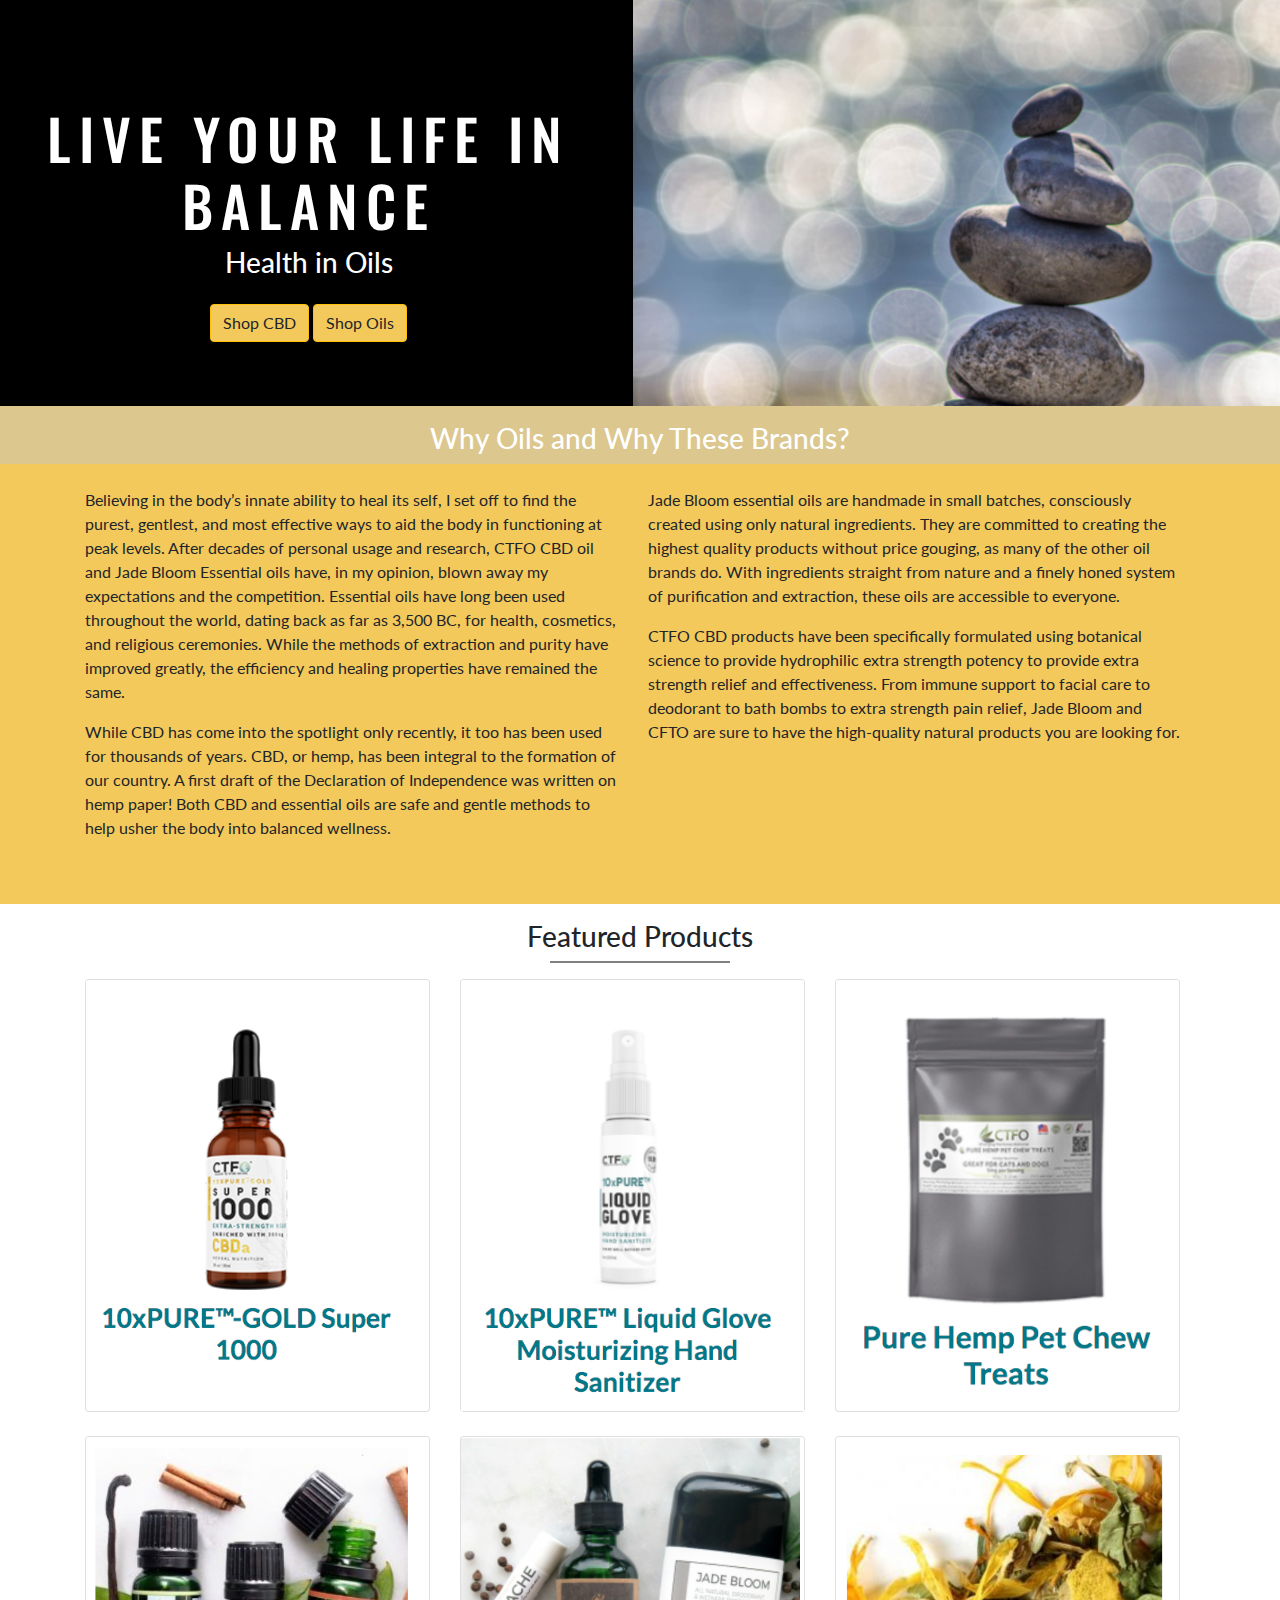
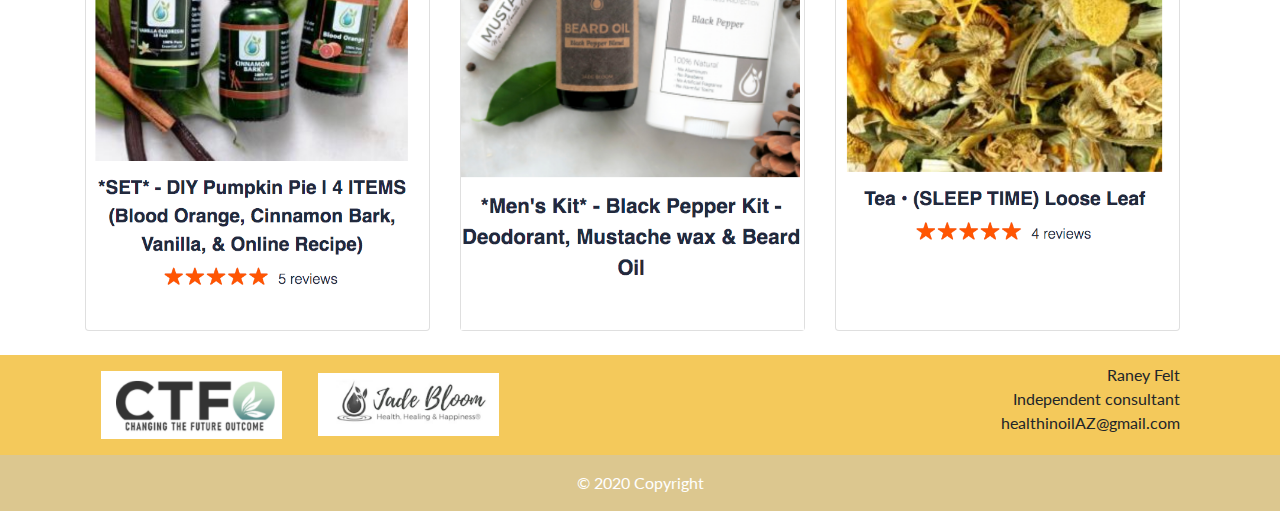
<file: index.html>
<!DOCTYPE html>
<html>

<head>
    <!-- Required meta tags -->
    <meta charset="utf-8">
    <meta name="viewport" content="width=device-width, initial-scale=1, shrink-to-fit=no">

    <!-- Bootstrap CSS -->
    <link rel="stylesheet" href="https://stackpath.bootstrapcdn.com/bootstrap/4.4.1/css/bootstrap.min.css"
        integrity="sha384-Vkoo8x4CGsO3+Hhxv8T/Q5PaXtkKtu6ug5TOeNV6gBiFeWPGFN9MuhOf23Q9Ifjh" crossorigin="anonymous">
    <!--css-->
    <link rel="stylesheet" type="text/css" href="styleHIO.css">
    <!--fonts-->
    <link href="https://fonts.googleapis.com/css2?family=Lato&family=Oswald&display=swap" rel="stylesheet">
    <!-- favicon -->
    <link rel="icon" href="resources/favicon.png" type="image/gif" sizes="16x16">
</head>

<body>
    <div class="container-fluid">
        <div class="container-fluid full">
            <div class="row">
                <div class="col black jumbotron jumbotron-fluid">
                    <h1>Live Your Life in Balance</h1>
                    <h3>Health in Oils</h3>
                    <a class="btn btn-warning" href="https://healthinoils.myctfo.com" role="button">Shop CBD</a>
                    <a class="btn btn-warning" href="https://jadebloom.com/essential-oils/all.html?a=n3l4v7"
                        role="button">Shop Oils</a>
                </div>
                <div class="col pic jumbotron jumbotron-fluid" alt="rock cairn in front of water">
                </div>
            </div>
        </div>
        <div class="container-fluid mobile">
            <div class="row">
                <div class="col pic jumbotron jumbotron-fluid" alt="rock cairn in front of water">
                    <div>
                        <h1 class="shadow">Live Your Life in Balance</h1>
                        <h3 class="shadow">Health in Oils</h3>
                        <a class="btn btn-warning" href="https://healthinoils.myctfo.com" role="button">Shop CBD</a>
                        <a class="btn btn-warning" href="https://jadebloom.com/essential-oils/all.html?a=n3l4v7"
                            role="button">Shop Oils</a>
                    </div>

                </div>
            </div>
        </div>
        <div class='yellow'>
            <h3 class="title grey">Why Oils and Why These Brands?</h3>
            <div class="container">
                <div class="row row-cols-1 row-cols-md-2">
                    <div class="col space">
                        <p>Believing in the body’s innate ability to heal its self, I set off to find the purest,
                            gentlest, and most effective ways to aid the body in functioning at peak
                            levels. After decades of personal usage and research, CTFO CBD oil and Jade Bloom Essential
                            oils have, in my opinion, blown away my expectations and the competition.
                            Essential oils have long been used throughout the world, dating back as far as 3,500 BC, for
                            health, cosmetics, and religious ceremonies. While the methods of extraction and purity have
                            improved greatly, the efficiency and healing properties have remained the same.</p>
                        <p>While CBD has come into the spotlight only recently, it too has been used for thousands of
                            years. CBD, or hemp, has been integral to the formation of our country. A first draft of the
                            Declaration of Independence was written on hemp paper! Both CBD and essential oils are safe
                            and gentle methods to help usher the body into balanced wellness. </p>
                    </div>
                    <div class="col space">
                        <p>Jade Bloom essential oils are handmade in small batches, consciously created using only
                            natural ingredients. They are committed to creating the highest quality products without
                            price gouging, as many of the other oil brands do. With ingredients straight from nature and
                            a finely honed system of purification and extraction, these oils are accessible to everyone.
                        </p>
                        <p>CTFO CBD products have been specifically formulated using botanical science to provide
                            hydrophilic extra strength potency to provide extra strength relief and effectiveness. From
                            immune support to facial care to deodorant to bath bombs to extra strength pain relief, Jade
                            Bloom and CFTO are sure to have the high-quality natural products you are looking for. </p>
                    </div>
                </div>
            </div>
        </div>
        <div class="featured container">
            <h3 class="title">Featured Products</h3>
            <hr>
            <div>
                <div class="row row-cols-1 row-cols-md-3">
                    <div class="col mb-4">
                        <div class="card h-100">
                            <a href="https://healthinoils.myctfo.com/product_details.html?productcode=super1000">
                                <img src="resources/gold1000.png" class="card-img-top" alt="Bottle od CBD oil"></a>
                        </div>
                    </div>
                    <div class="col mb-4">
                        <div class="card h-100">
                            <a href="https://healthinoils.myctfo.com/product_details.html?productcode=liquidglove">
                                <img src="resources/glove.png" class="card-img-top" alt="Spray hand sanitizer"></a>
                        </div>
                    </div>

                    <div class="col mb-4">
                        <div class="card h-100">
                            <a href="https://healthinoils.myctfo.com/product_details.html?productcode=petchews">
                                <img src="resources/treats.png" class="card-img-top"
                                    alt="package of CBD dog treats"></a>
                        </div>
                    </div>
                    <div class="col mb-4">
                        <div class="card h-100">
                            <a
                                href="https://jadebloom.com/essential-oils/all/pumpkin-pie-aroma-of-autumn.html?a=n3l4v7">
                                <img src="resources/pie.png" class="card-img-top"
                                    alt="Set of 3 pumkpin spice essential oils"></a>
                        </div>
                    </div>
                    <div class="col mb-4">
                        <div class="card h-100">
                            <a href="https://jadebloom.com/kit-blackpepper.html?a=n3l4v7">
                                <img src="resources/mens.png" class="card-img-top"
                                    alt="Mens deodorant, beard oil, mustache wax"></a>
                        </div>
                    </div>
                    <div class="col mb-4">
                        <div class="card h-100">
                            <a
                                href="https://jadebloom.com/natural-products/tea/tea-sleep-time-loose-leaf.html?a=n3l4v7">
                                <img src="resources/tea.png" class="card-img-top" alt="loose leaf bedtime time"></a>
                        </div>
                    </div>
                </div>
            </div>
        </div>
        <!-- Footer -->
        <footer class="yellow">
            <div class='container'>
                <div class='row'>
                    <div class='col'>
                        <a href="https://healthinoils.myctfo.com"> <img src="resources/CTFO.png" class="size full"></a>
                        <a href="https://jadebloom.com/essential-oils/all.html?a=n3l4v7"> <img src="resources/oils.png"
                                class="size full"></a>
                    </div>


                    <div class='contact col'>
                        <p>Raney Felt</p>
                        <p>Independent consultant</p>
                        <p>healthinoilAZ@gmail.com</p>
                    </div>
                </div>
            </div>
            <div class="footer-copyright text-center py-3 grey">© 2020 Copyright
            </div>
        </footer>
    </div>


    <!-- jQuery first, then Popper.js, then Bootstrap JS -->
    <script src="https://code.jquery.com/jquery-3.4.1.slim.min.js"
        integrity="sha384-J6qa4849blE2+poT4WnyKhv5vZF5SrPo0iEjwBvKU7imGFAV0wwj1yYfoRSJoZ+n"
        crossorigin="anonymous"></script>
    <script src="https://cdn.jsdelivr.net/npm/popper.js@1.16.0/dist/umd/popper.min.js"
        integrity="sha384-Q6E9RHvbIyZFJoft+2mJbHaEWldlvI9IOYy5n3zV9zzTtmI3UksdQRVvoxMfooAo"
        crossorigin="anonymous"></script>
    <script src="https://stackpath.bootstrapcdn.com/bootstrap/4.4.1/js/bootstrap.min.js"
        integrity="sha384-wfSDF2E50Y2D1uUdj0O3uMBJnjuUD4Ih7YwaYd1iqfktj0Uod8GCExl3Og8ifwB6"
        crossorigin="anonymous"></script>
</body>

</html>
</file>
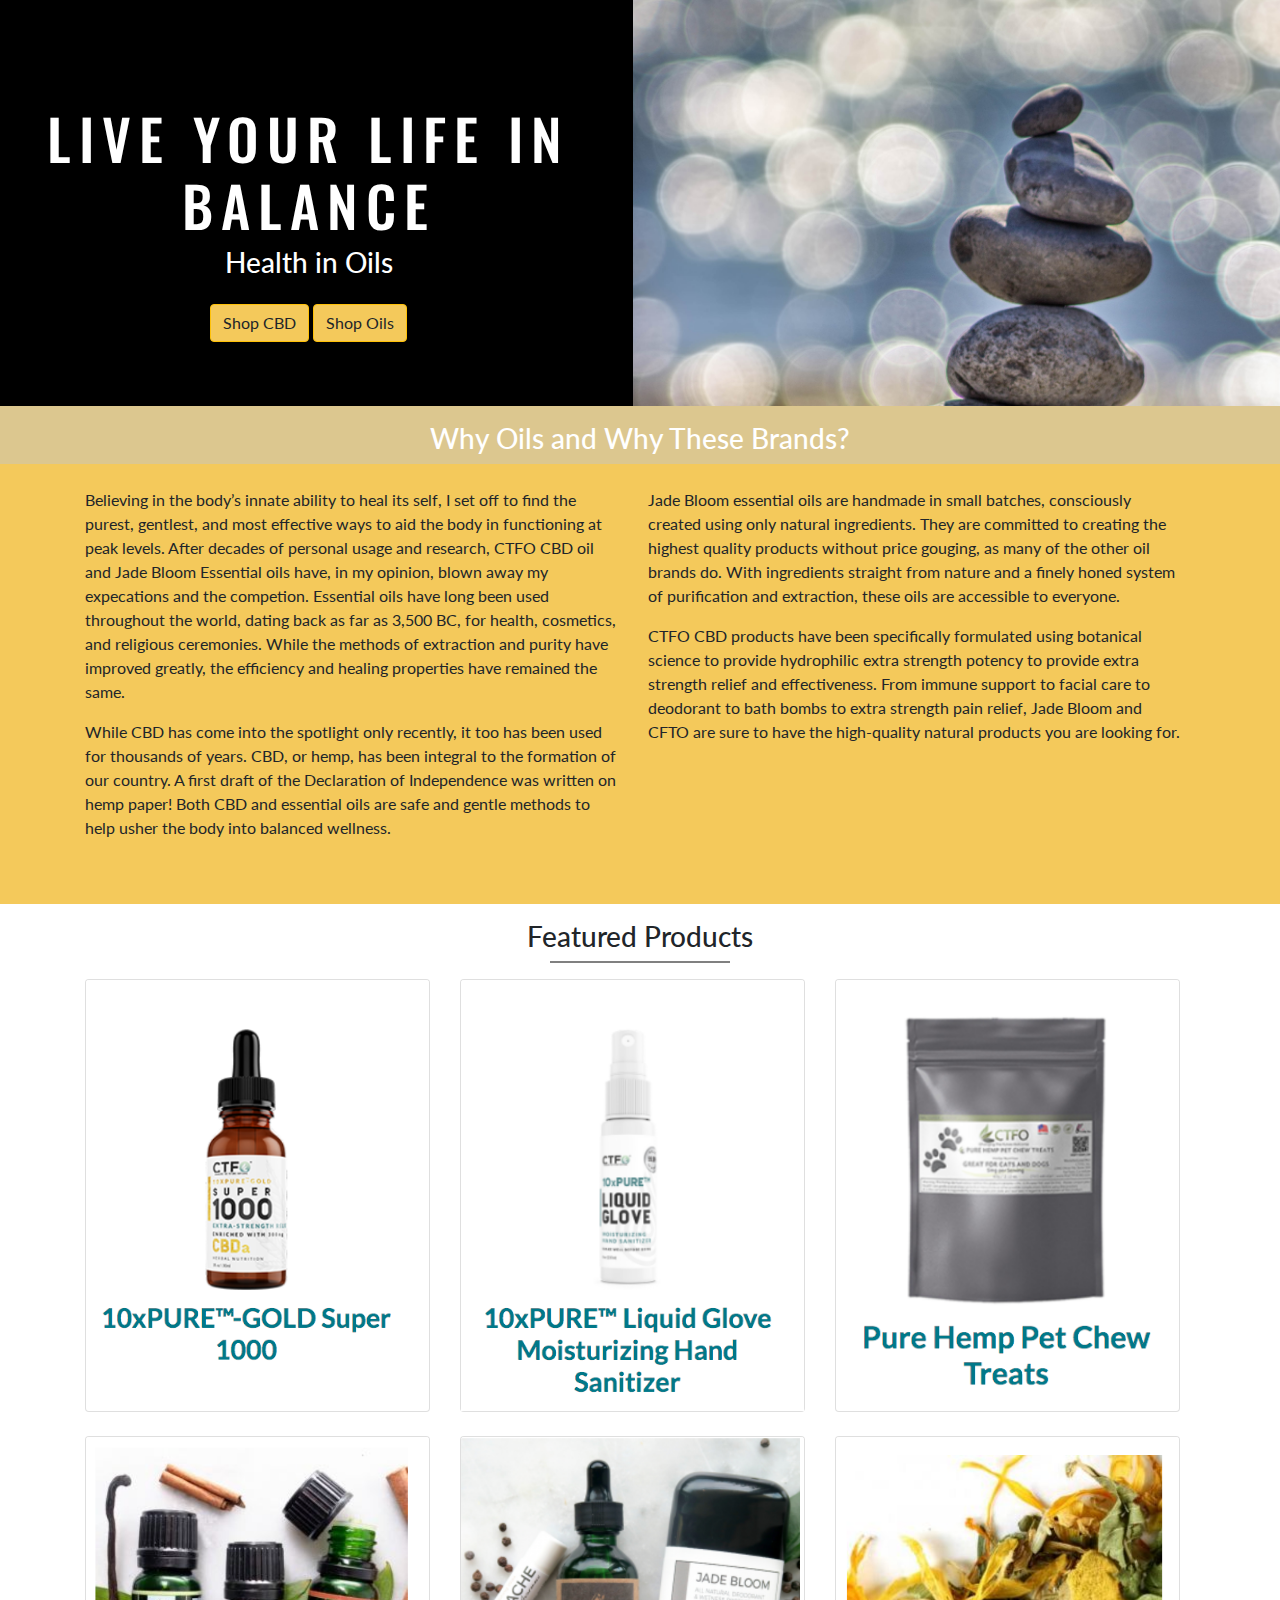
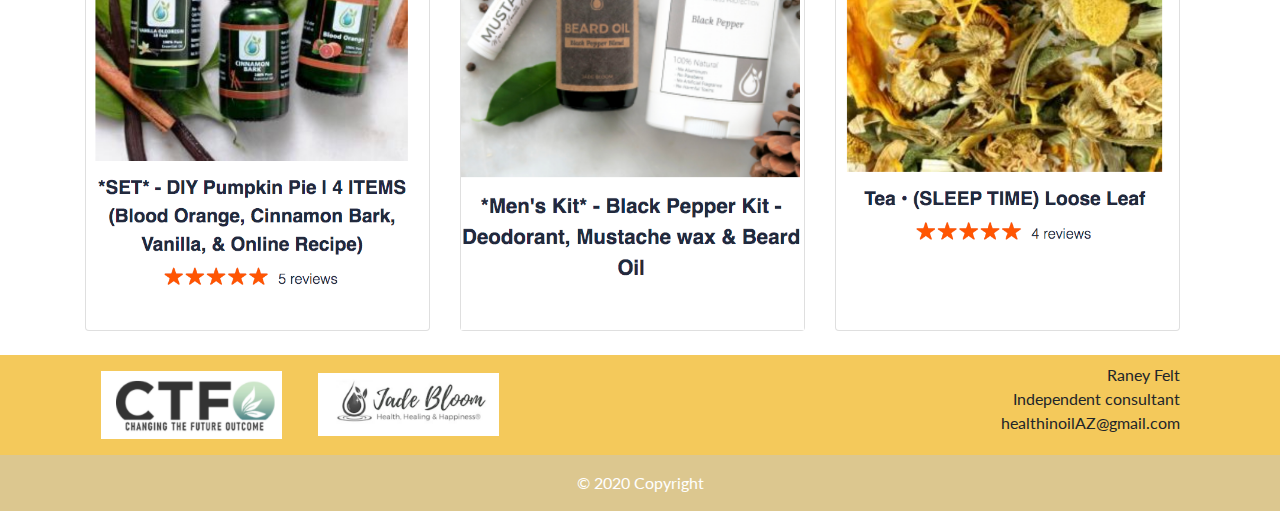
<file: indexHIO.html>
<!DOCTYPE html>
<html>

<head>
    <!-- Required meta tags -->
    <meta charset="utf-8">
    <meta name="viewport" content="width=device-width, initial-scale=1, shrink-to-fit=no">

    <!-- Bootstrap CSS -->
    <link rel="stylesheet" href="https://stackpath.bootstrapcdn.com/bootstrap/4.4.1/css/bootstrap.min.css"
        integrity="sha384-Vkoo8x4CGsO3+Hhxv8T/Q5PaXtkKtu6ug5TOeNV6gBiFeWPGFN9MuhOf23Q9Ifjh" crossorigin="anonymous">
    <!--css-->
    <link rel="stylesheet" type="text/css" href="styleHIO.css">
    <!--fonts-->
    <link href="https://fonts.googleapis.com/css2?family=Lato&family=Oswald&display=swap" rel="stylesheet">
    <!-- favicon -->
    <link rel="icon" href="resources/favicon.png" type="image/gif" sizes="16x16">
</head>

<body>
    <div class="container-fluid">
        <div class="container-fluid full">
            <div class="row">
                <div class="col black jumbotron jumbotron-fluid">
                    <h1>Live Your Life in Balance</h1>
                    <h3>Health in Oils</h3>
                    <a class="btn btn-warning" href="https://healthinoils.myctfo.com" role="button">Shop CBD</a>
                    <a class="btn btn-warning" href="https://jadebloom.com/essential-oils/all.html?a=n3l4v7"
                        role="button">Shop Oils</a>
                </div>
                <div class="col pic jumbotron jumbotron-fluid" alt="rock cairn in front of water">
                </div>
            </div>
        </div>
        <div class="container-fluid mobile">
            <div class="row">
                <div class="col pic jumbotron jumbotron-fluid" alt="rock cairn in front of water">
                    <div>
                        <h1 class="shadow">Live Your Life in Balance</h1>
                        <h3 class="shadow">Health in Oils</h3>
                        <a class="btn btn-warning" href="https://healthinoils.myctfo.com" role="button">Shop CBD</a>
                        <a class="btn btn-warning" href="https://jadebloom.com/essential-oils/all.html?a=n3l4v7"
                            role="button">Shop Oils</a>
                    </div>

                </div>
            </div>
        </div>
        <div class='yellow'>
            <h3 class="title grey">Why Oils and Why These Brands?</h3>
            <div class="container">
                <div class="row row-cols-1 row-cols-md-2">
                    <div class="col space">
                        <p>Believing in the body’s innate ability to heal its self, I set off to find the purest,
                            gentlest, and most effective ways to aid the body in functioning at peak
                            levels. After decades of personal usage and research, CTFO CBD oil and Jade Bloom Essential
                            oils have, in my opinion, blown away my expecations and the competion.
                            Essential oils have long been used throughout the world, dating back as far as 3,500 BC, for
                            health, cosmetics, and religious ceremonies. While the methods of extraction and purity have
                            improved greatly, the efficiency and healing properties have remained the same.</p>
                        <p>While CBD has come into the spotlight only recently, it too has been used for thousands of
                            years. CBD, or hemp, has been integral to the formation of our country. A first draft of the
                            Declaration of Independence was written on hemp paper! Both CBD and essential oils are safe
                            and gentle methods to help usher the body into balanced wellness. </p>
                    </div>
                    <div class="col space">
                        <p>Jade Bloom essential oils are handmade in small batches, consciously created using only
                            natural ingredients. They are committed to creating the highest quality products without
                            price gouging, as many of the other oil brands do. With ingredients straight from nature and
                            a finely honed system of purification and extraction, these oils are accessible to everyone.
                        </p>
                        <p>CTFO CBD products have been specifically formulated using botanical science to provide
                            hydrophilic extra strength potency to provide extra strength relief and effectiveness. From
                            immune support to facial care to deodorant to bath bombs to extra strength pain relief, Jade
                            Bloom and CFTO are sure to have the high-quality natural products you are looking for. </p>
                    </div>
                </div>
            </div>
        </div>
        <div class="featured container">
            <h3 class="title">Featured Products</h3>
            <hr>
            <div>
                <div class="row row-cols-1 row-cols-md-3">
                    <div class="col mb-4">
                        <div class="card h-100">
                            <a href="https://healthinoils.myctfo.com/product_details.html?productcode=super1000">
                                <img src="resources/gold1000.png" class="card-img-top" alt="Bottle od CBD oil"></a>
                        </div>
                    </div>
                    <div class="col mb-4">
                        <div class="card h-100">
                            <a href="https://healthinoils.myctfo.com/product_details.html?productcode=liquidglove">
                                <img src="resources/glove.png" class="card-img-top" alt="Spray hand sanitizer"></a>
                        </div>
                    </div>

                    <div class="col mb-4">
                        <div class="card h-100">
                            <a href="https://healthinoils.myctfo.com/product_details.html?productcode=petchews">
                                <img src="resources/treats.png" class="card-img-top"
                                    alt="package of CBD dog treats"></a>
                        </div>
                    </div>
                    <div class="col mb-4">
                        <div class="card h-100">
                            <a
                                href="https://jadebloom.com/essential-oils/all/pumpkin-pie-aroma-of-autumn.html?a=n3l4v7">
                                <img src="resources/pie.png" class="card-img-top"
                                    alt="Set of 3 pumkpin spice essential oils"></a>
                        </div>
                    </div>
                    <div class="col mb-4">
                        <div class="card h-100">
                            <a href="https://jadebloom.com/kit-blackpepper.html?a=n3l4v7">
                                <img src="resources/mens.png" class="card-img-top"
                                    alt="Mens deodorant, beard oil, mustache wax"></a>
                        </div>
                    </div>
                    <div class="col mb-4">
                        <div class="card h-100">
                            <a
                                href="https://jadebloom.com/natural-products/tea/tea-sleep-time-loose-leaf.html?a=n3l4v7">
                                <img src="resources/tea.png" class="card-img-top" alt="loose leaf bedtime time"></a>
                        </div>
                    </div>
                </div>
            </div>
        </div>
        <!-- Footer -->
        <footer class="yellow">
            <div class='container'>
                <div class='row'>
                    <div class='col'>
                        <a href="https://healthinoils.myctfo.com"> <img src="resources/CTFO.png" class="size full"></a>
                        <a href="https://jadebloom.com/essential-oils/all.html?a=n3l4v7"> <img src="resources/oils.png"
                                class="size full"></a>
                    </div>


                    <div class='contact col'>
                        <p>Raney Felt</p>
                        <p>Independent consultant</p>
                        <p>healthinoilAZ@gmail.com</p>
                    </div>
                </div>
            </div>
            <div class="footer-copyright text-center py-3 grey">© 2020 Copyright
            </div>
        </footer>
    </div>


    <!-- jQuery first, then Popper.js, then Bootstrap JS -->
    <script src="https://code.jquery.com/jquery-3.4.1.slim.min.js"
        integrity="sha384-J6qa4849blE2+poT4WnyKhv5vZF5SrPo0iEjwBvKU7imGFAV0wwj1yYfoRSJoZ+n"
        crossorigin="anonymous"></script>
    <script src="https://cdn.jsdelivr.net/npm/popper.js@1.16.0/dist/umd/popper.min.js"
        integrity="sha384-Q6E9RHvbIyZFJoft+2mJbHaEWldlvI9IOYy5n3zV9zzTtmI3UksdQRVvoxMfooAo"
        crossorigin="anonymous"></script>
    <script src="https://stackpath.bootstrapcdn.com/bootstrap/4.4.1/js/bootstrap.min.js"
        integrity="sha384-wfSDF2E50Y2D1uUdj0O3uMBJnjuUD4Ih7YwaYd1iqfktj0Uod8GCExl3Og8ifwB6"
        crossorigin="anonymous"></script>
</body>

</html>
</file>
<file: styleHIO.css>
body {
  font-family: 'Lato', sans-serif;
}

h1 {
  font-family: 'Oswald', sans-serif;
  font-size: 3.5rem;
  text-transform: uppercase;
  letter-spacing: .5rem;
}

hr {
  border: 1px solid;
  width: 16%;
  margin-top: 0;
}

.container-fluid { 
  padding: 0;
}

.row {
  margin-right: 0;
}

  .jumbotron {
    margin-bottom: 0;
    text-align: center;
    padding-top: 6.5rem;
    line-height: 1rem;
    overflow: hidden;
  }

  .black {
    background-color: black;
    color: white;
    text-align: center;
  }

  .btn-warning {
    background-color: #F4C95B;
    margin-top: 1rem;
  }

  .pic {
    background-image: url("resources/rocks.jpg");
    background-size: cover;
    background-position: top;
    background-repeat: no-repeat;
    overflow: hidden;
  }

  .yellow {
    background-color: #F4C95B;
  }

  .grey {
    background-color: #DCC78F;
    color: white;
    padding: .5rem
  }

.space {
  padding-top: 1rem;
  padding-bottom: 3rem;
  }

.title {
  text-align: center;
  padding-top: 1rem
}

.size {
  width: 40%;
  padding: 1rem;
}

.contact {
  text-align: right;
  line-height: .5rem;
  padding-top: 1rem;
}

@media only screen and (max-width: 600px) {
  .full {
    display: none;
  }

  .jumbotron {
    padding: 3rem;
    color: white;
  }

.shadow {
  text-shadow: 0 0 1px black, 0 0 1px black, 0 0 1px black, 0 0 1px black;
}

.space {
  padding-bottom: inherit;
  padding-top: inherit
}
  
}

@media only screen and (min-width: 600px) {
  .mobile {
    display: none
  }
}
</file>
